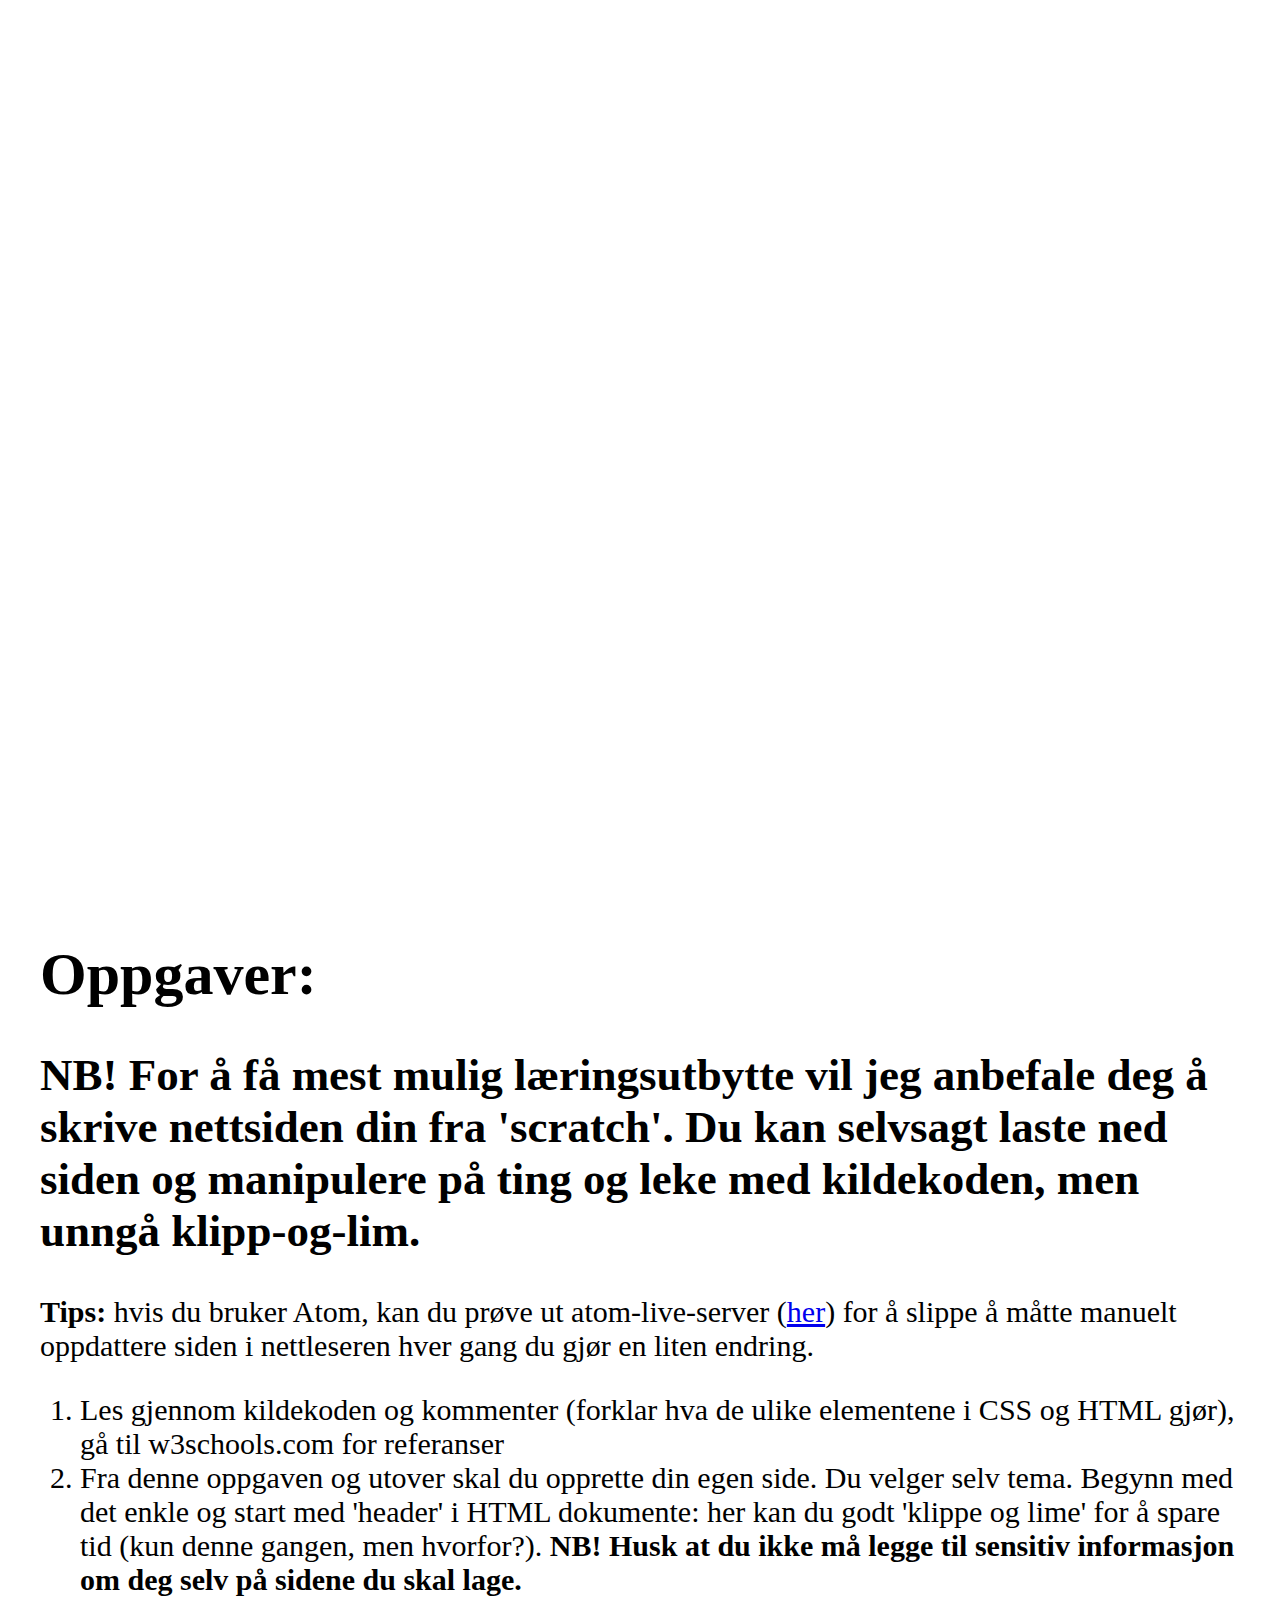
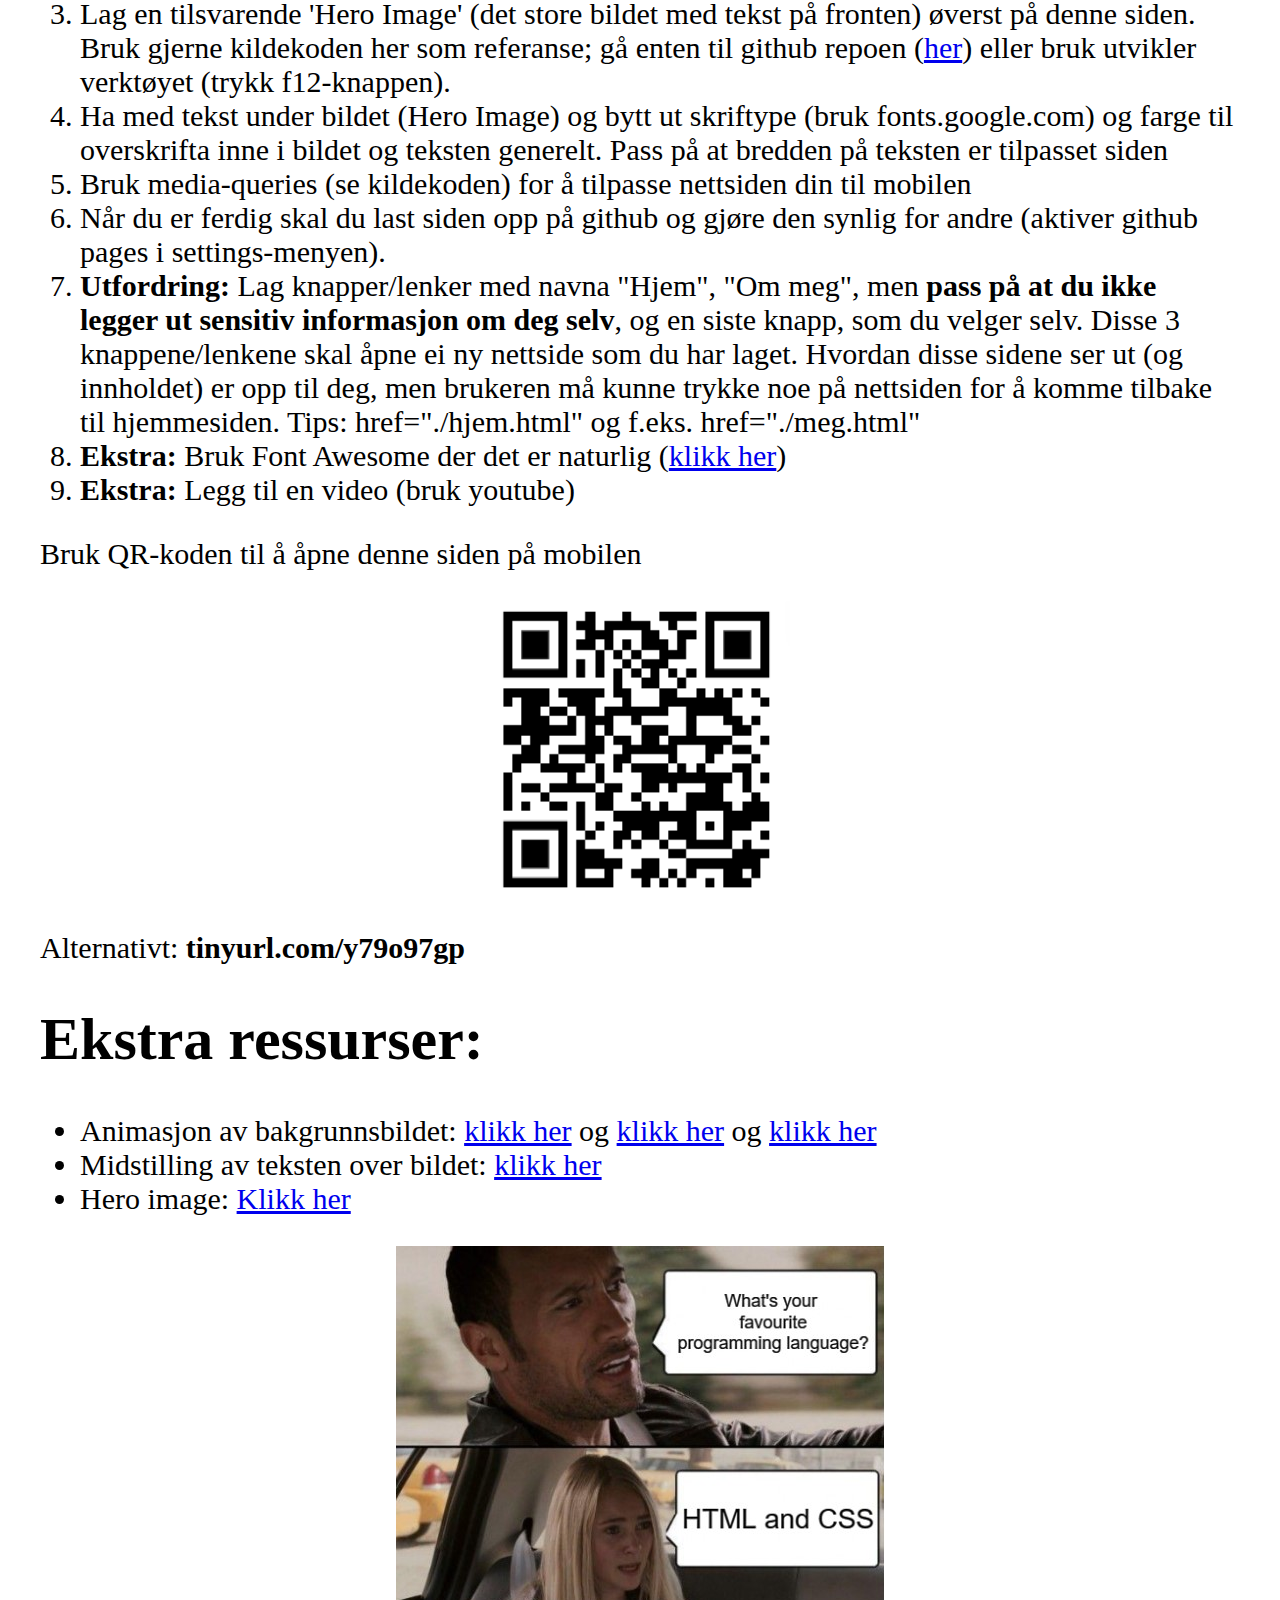
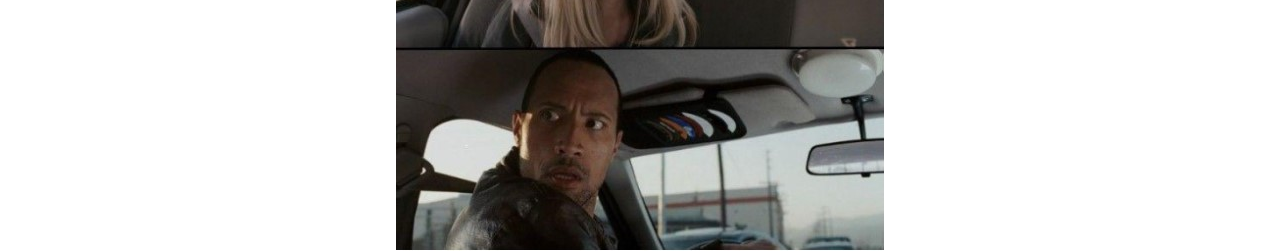
<file: bilde-CSS-og-Hero-Image-ref.-4.2-/index.html>
<!DOCTYPE html>
<html lang="en" dir="ltr">
  <head>
    <meta charset="utf-8">
    <meta name="viewport" content="width=device-width, initial-scale=1.0">
    <title>Bilde</title>
    <link rel="stylesheet" href="styles.css" />
  </head>


<!-- Alt som står mellom her er kommentar og kommer ikke på nettsiden din.
     Vi bruker det til å legge igjen en kommentar til oss selv eller for andre
     som skal lese koden vår.
 -->

  <div class="top">
    <div class="background zoom"></div>
    <div id="top-text">
        <h1>Welcome to my forest</h1>
        <p>
          Dette er min Hero Image
        </p>
    </div>
  </div>

  <body>
    <div id="text-body">
      <h1 id="oppgave">Oppgaver:</h1>
      <h2 class="nb">NB! For å få mest mulig læringsutbytte vil jeg anbefale deg å skrive
         nettsiden din fra 'scratch'. Du kan selvsagt laste ned siden og manipulere på ting
         og leke med kildekoden, men unngå klipp-og-lim.</h2>
      <p>
        <b>Tips:</b> hvis du bruker Atom, kan du prøve ut atom-live-server (<a href="https://atom.io/packages/atom-live-server">her</a>)
        for å slippe å måtte manuelt oppdattere siden i nettleseren hver gang du gjør en liten endring.
      </p>
      <ol>
        <li>Les gjennom kildekoden og kommenter (forklar hva de ulike elementene i
           CSS og HTML gjør), gå til w3schools.com for referanser</li>
        <li>Fra denne oppgaven og utover skal du opprette din egen side. Du velger selv tema.
            Begynn med det enkle og start med 'header' i HTML dokumente: her kan du godt
            'klippe og lime' for å spare tid (kun denne gangen, men hvorfor?).
            <b>NB! Husk at du ikke må legge til sensitiv informasjon om deg selv på sidene
               du skal lage.</b></li>
        <li>
          Lag en tilsvarende 'Hero Image' (det store bildet med tekst på fronten)
          øverst på denne siden. Bruk gjerne kildekoden her som referanse; gå enten
          til github repoen (<a href="https://github.com/pokaio/bilde-CSS-4.2/">her</a>)
          eller bruk utvikler verktøyet (trykk f12-knappen).
        </li>
        <li>Ha med tekst under bildet (Hero Image) og bytt ut skriftype (bruk fonts.google.com)
           og farge til overskrifta inne i bildet og teksten generelt. Pass på
           at bredden på teksten er tilpasset siden</li>
       <li>Bruk media-queries (se kildekoden) for å tilpasse nettsiden din
           til mobilen</li>
        <li>Når du er ferdig skal du last siden opp på github og gjøre den synlig for andre (aktiver
           github pages i settings-menyen).</li>
        <li><b>Utfordring:</b> Lag knapper/lenker med navna "Hjem", "Om meg",
            men <b>pass på at du ikke legger ut sensitiv informasjon om deg selv</b>, og
            en siste knapp, som du velger selv. Disse 3 knappene/lenkene skal åpne
            ei ny nettside som du har laget. Hvordan disse sidene ser ut (og innholdet) er opp til deg,
            men brukeren må kunne trykke noe på nettsiden for å komme tilbake til hjemmesiden.
            Tips: href="./hjem.html" og f.eks. href="./meg.html" </li>
        <li><b>Ekstra:</b> Bruk Font Awesome der det er naturlig (<a href="https://fontawesome.com/icons?d=gallery">klikk her</a>)</li>
        <li><b>Ekstra:</b> Legg til en video (bruk youtube)</li>
      </ol>
      <p>Bruk QR-koden til å åpne denne siden på mobilen</p>
      <img src="qr.PNG" width="300px" height="300px"/>
      <p>Alternativt: <b class="nb">tinyurl.com/y79o97gp</b></p>
      <h1>Ekstra ressurser:</h2>
      <ul>
        <li>
          Animasjon av bakgrunnsbildet: <a href="https://codepen.io/joseluisq/pen/yYdppZ">klikk her</a>
           og <a href="https://www.w3schools.com/cssref/css3_pr_animation-keyframes.asp">klikk her</a>
           og <a href="https://codepen.io/jnnfrcyl/pen/rpQNOB">klikk her</a>
        </li>
        <li>
          Midstilling av teksten over bildet:
          <a href="https://developer.mozilla.org/en-US/docs/Web/CSS/transform-function/translate">klikk her</a>
        </li>
        <li>
          Hero image: <a href="https://www.w3schools.com/howto/howto_css_hero_image.asp">Klikk her</a>
        </li>
      </ul>
    </div>
    <img src="meme.jpg" width="489px" height="605px"/>
  </body>

</html>
</file>
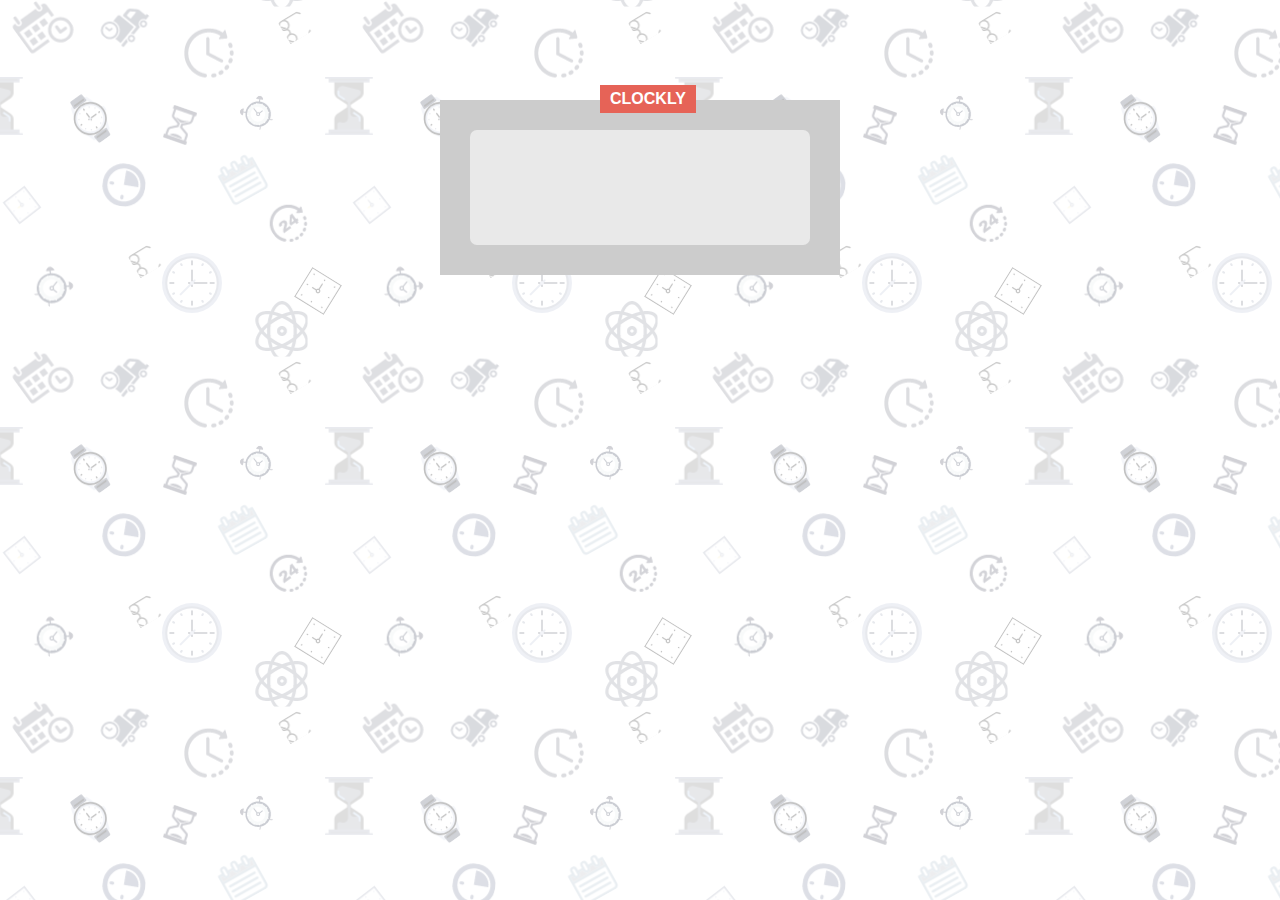
<file: Enkel klokke med JS/index.html>
<!DOCTYPE html>
<html>
  <head>
    <meta charset="utf-8">
    <title>Digital Clock</title>
    <link rel="stylesheet" href="./styles.css">
  </head>
  <body>
    <div class="main">
      <div class="badge">
        CLOCKLY
      </div>

      <div class="clock">
        <span id="hour"></span>
        <span id="minute"></span>
        <span id="second"></span>
      </div>
    </div>
    <script src="./apps.js" charset="utf-8"></script> <!-- setter js nederst, fordi nettside leser fra topp til bunn. Unngå blank side -->
  </body>
</html>
</file>
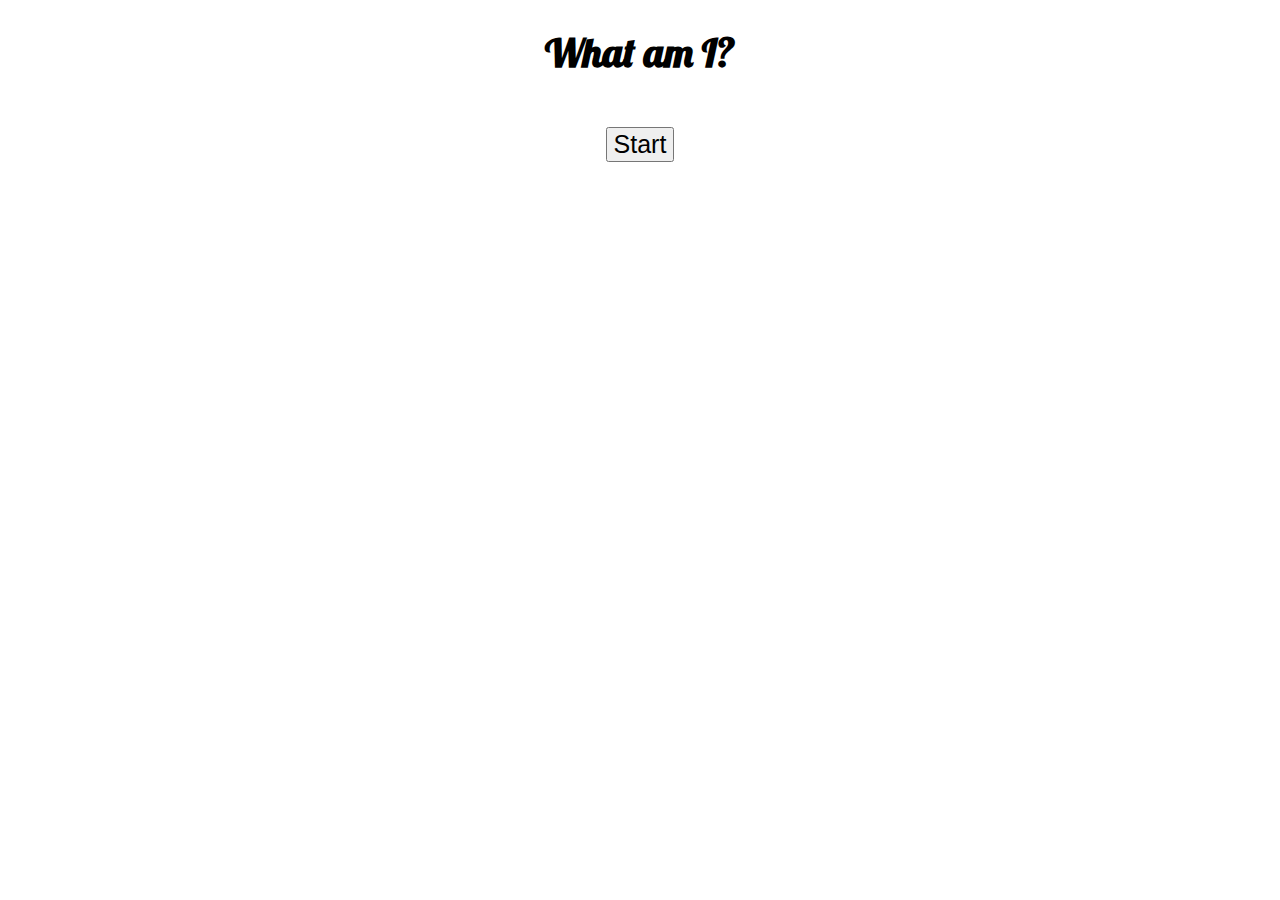
<file: guess me game/index.html>
<!DOCTYPE html>
<html class="no-js"> 
    <head>
        <meta charset="utf-8">
        <meta http-equiv="X-UA-Compatible" content="IE=edge">
        <title></title>
        <link href="https://fonts.googleapis.com/css?family=Lobster&display=swap" rel="stylesheet">
        <meta name="viewport" content="width=device-width, initial-scale=1">
        <link rel="stylesheet" href="style.css">
    </head>
    <body>


        <h1>What am I?</h1>
        <p id="input"></p>
        <button id="randomButton">Start</button>



        <script src="script.js" async defer></script>
    </body>
</html>
</file>
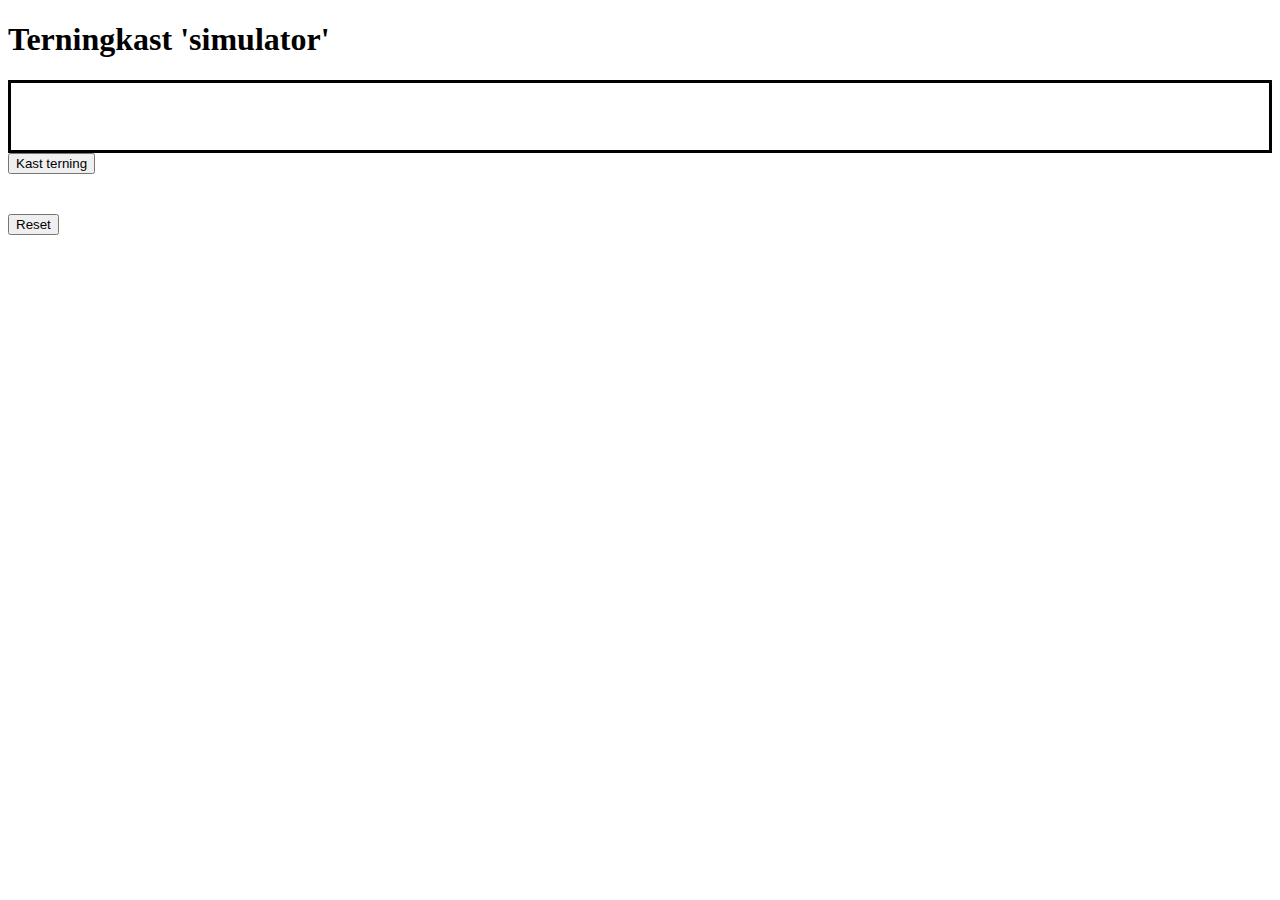
<file: terningkast med js/index.html>
<!DOCTYPE html>
<html lang="en" dir="ltr">
  <head>
    <meta charset="utf-8">
    <meta name="viewport" content="diwth=device.width, initial-scale=1.0" />
    <title>Terningkast</title>
    <link rel="stylesheet" href="styles.css"
  </head>

  <body>
    <div id="title">
      <h1>Terningkast 'simulator'</h1>
    </div>

    <div id="display">
      <h1></h1>
    </div>

    <div onclick="kast()" id="button">
      <button>Kast terning</button>
    </div>
    
    <div id="reset">
      <button onclick="reset()">Reset</button>
    </div>
  </body>

  <script src="script.js"></script>
</html>
</file>
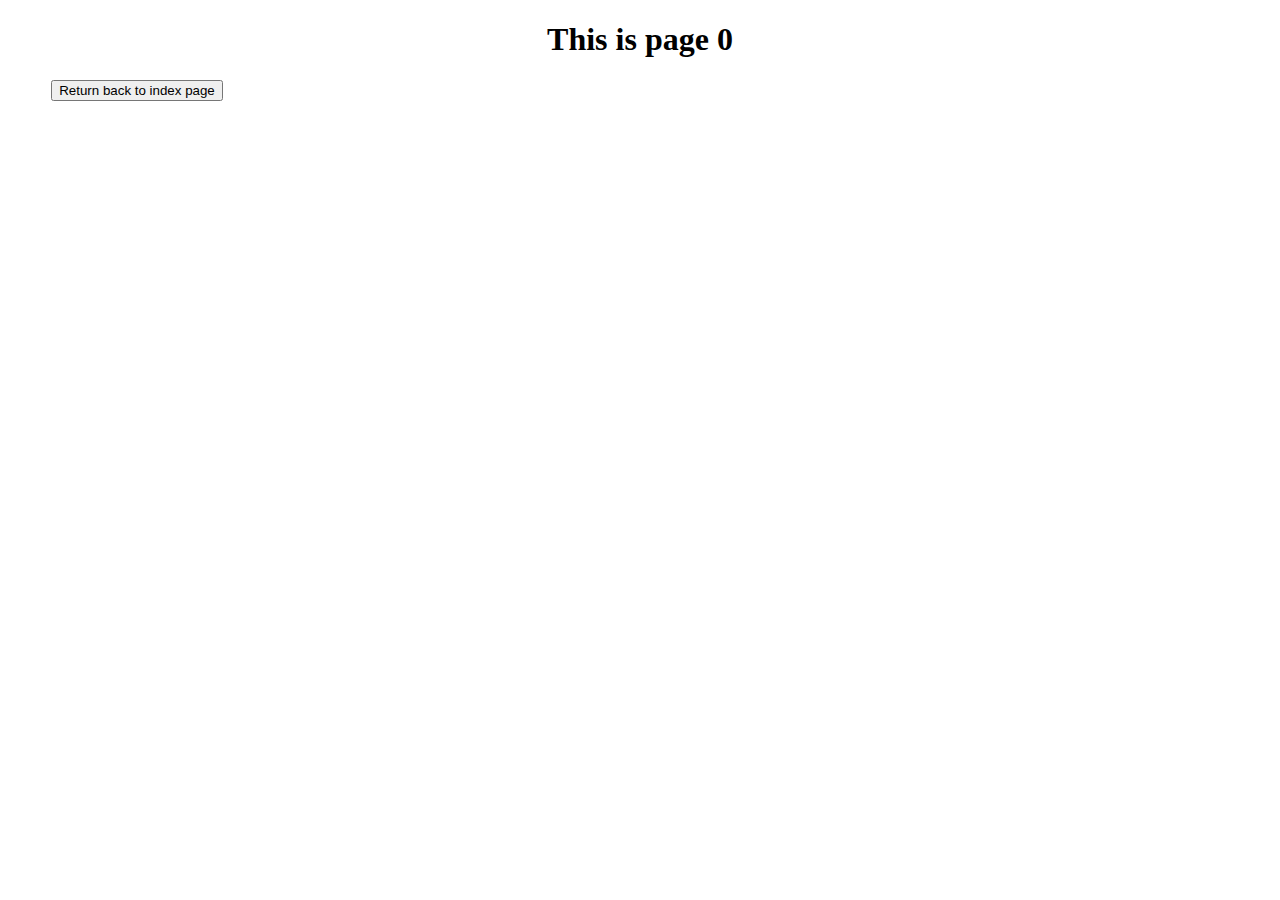
<file: lecture0/page0.html>
<!DOCTYPE html>
<html lang="en" dir="ltr">
  <head>
    <meta charset="utf-8">
    <title>Page 0</title>
    <link rel="stylesheet" href="style.css">
  </head>
  <body>
    <h1>This is page 0</h1>
    <div>
      <button onclick="location.href='index.html'">
        Return back to index page
      </button>
    </div>
  </body>
</html>
</file>
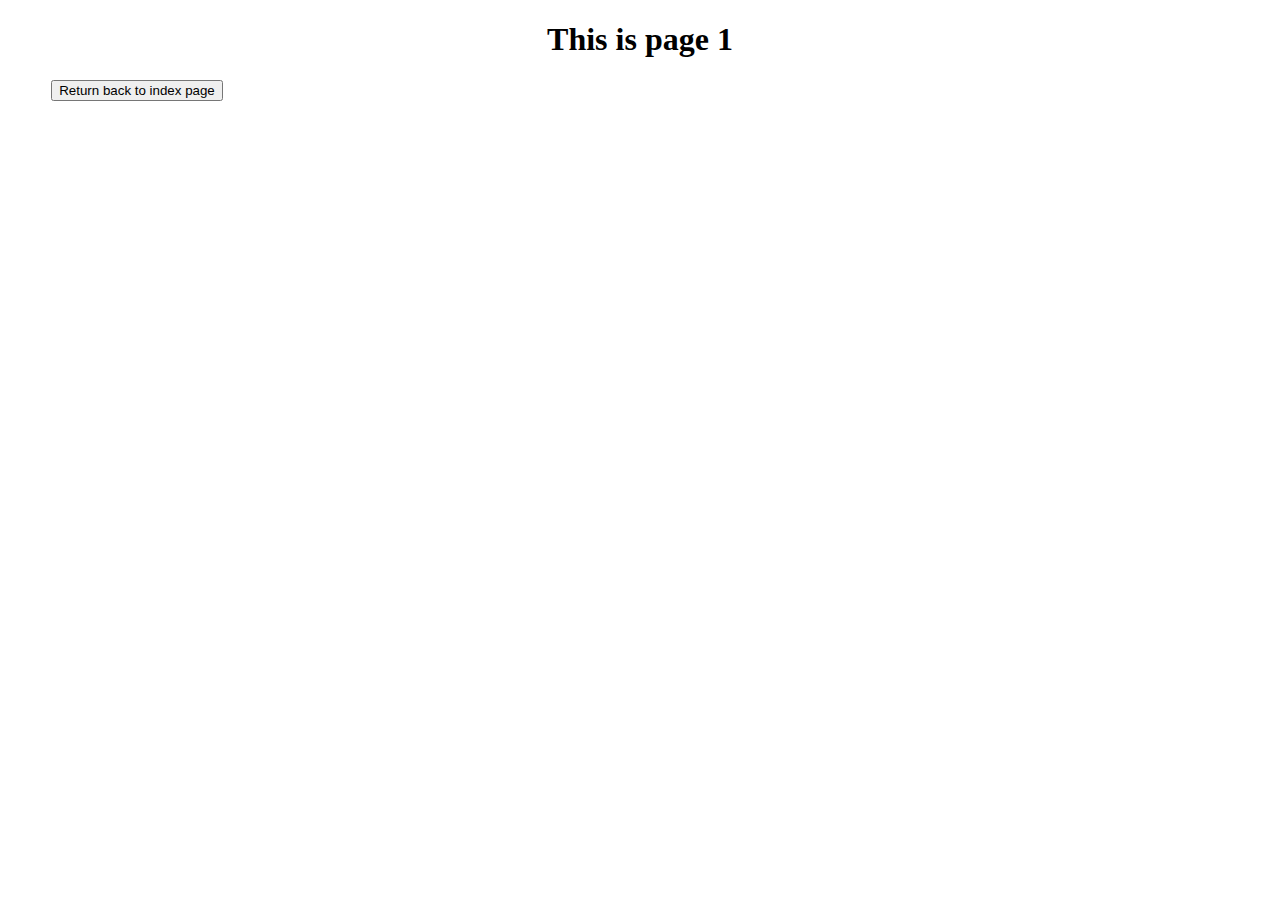
<file: lecture0/page1.html>
<!DOCTYPE html>
<html lang="en" dir="ltr">
  <head>
    <meta charset="utf-8">
    <title></title>
    <link rel="stylesheet" href="style.css">
  </head>
  <body>
    <h1>This is page 1</h1>
    <button onclick="location.href='index.html'">
      Return back to index page
    </button>
  </body>
</html>
</file>
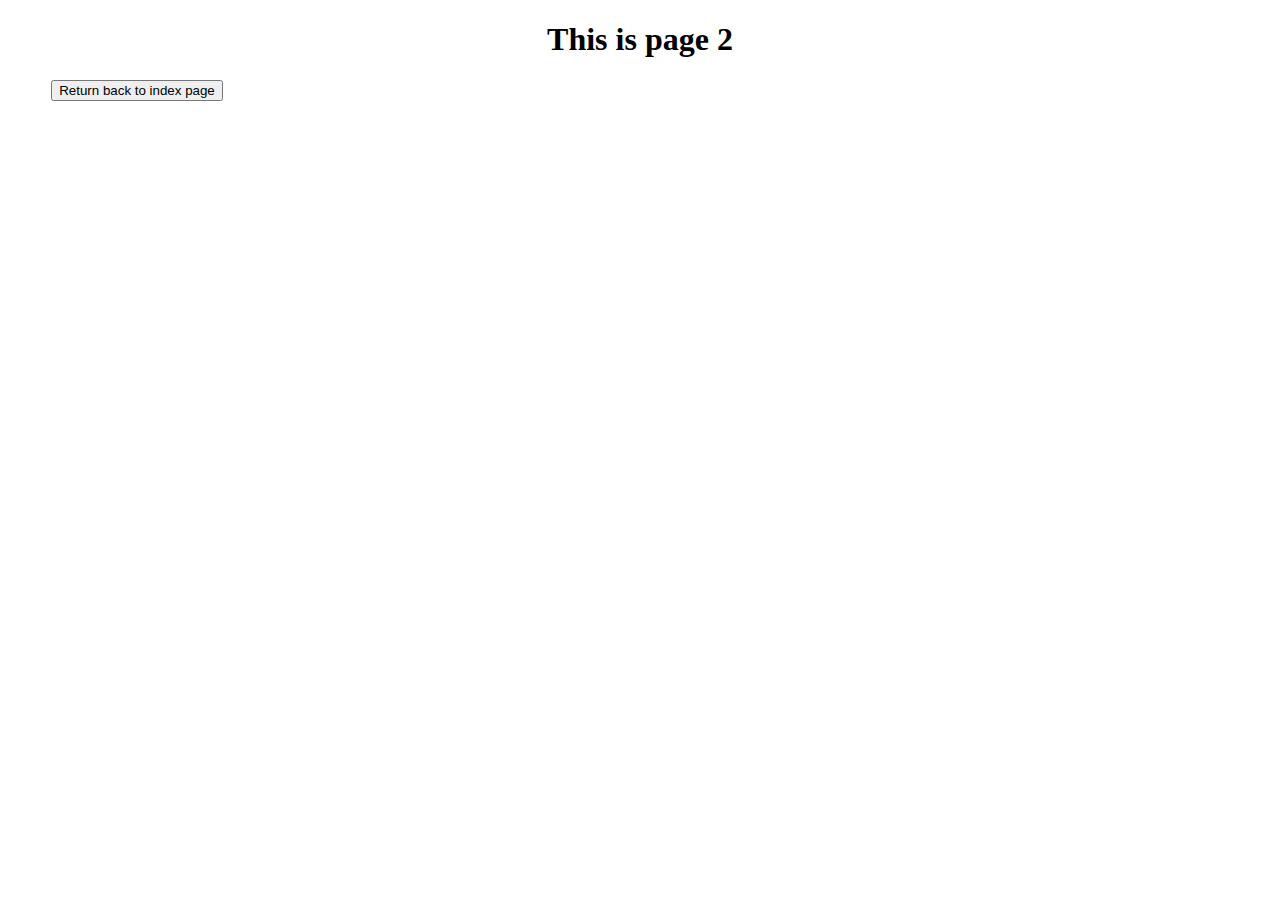
<file: lecture0/page2.html>
<!DOCTYPE html>
<html lang="en" dir="ltr">
  <head>
    <meta charset="utf-8">
    <title></title>
    <link rel="stylesheet" href="style.css">
  </head>
  <body>
    <h1>This is page 2</h1>
    <button onclick="location.href='index.html'">
      Return back to index page
    </button>
  </body>
</html>
</file>
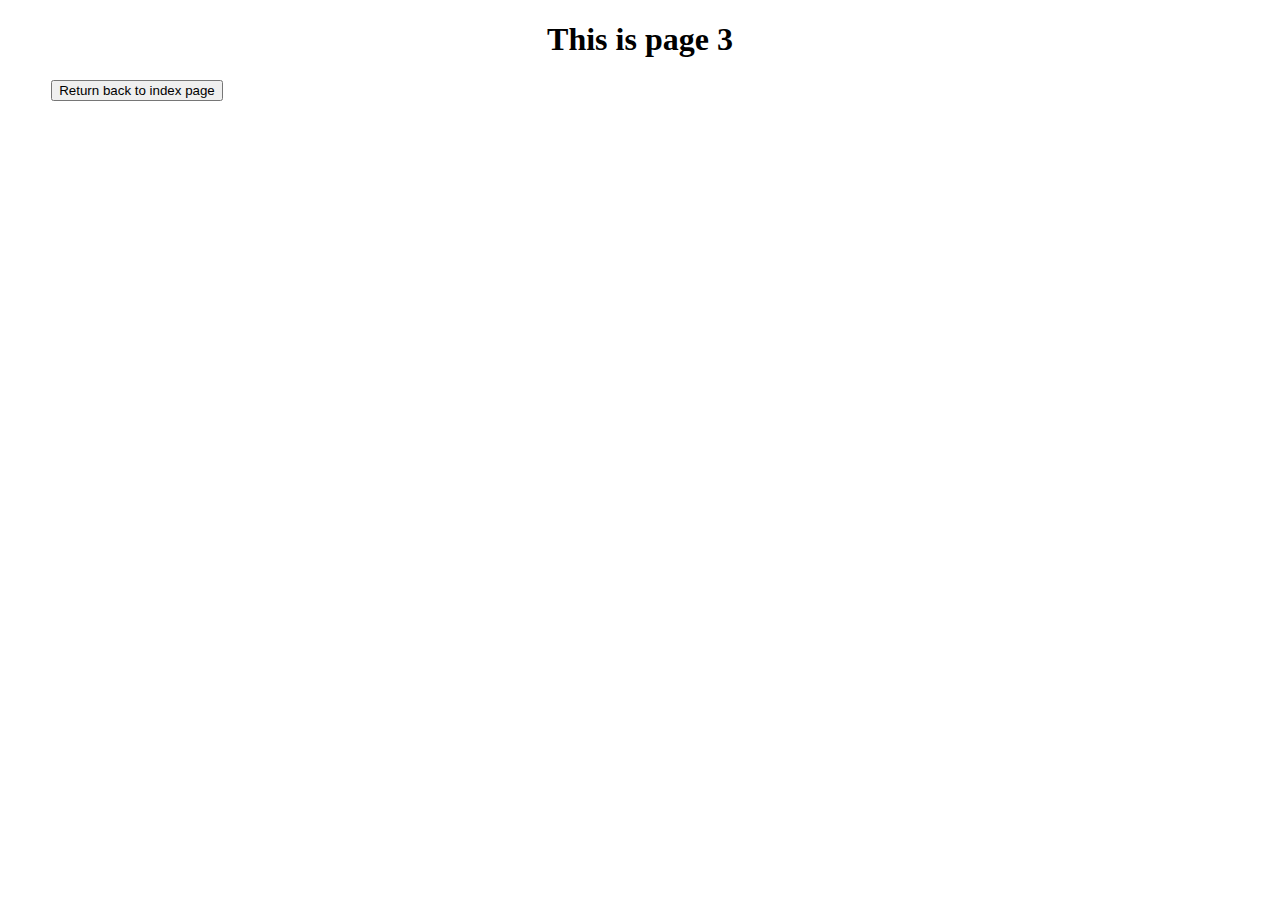
<file: lecture0/page3.html>
<!DOCTYPE html>
<html lang="en" dir="ltr">
  <head>
    <meta charset="utf-8">
    <title></title>
    <link rel="stylesheet" href="style.css">
  </head>
  <body>
    <h1>This is page 3</h1>
    <button onclick="location.href='index.html'">
      Return back to index page
    </button>    
  </body>
</html>
</file>
<file: bilde-CSS-og-Hero-Image-ref.-4.2-/styles.css>
/* Alt som står mellom her er kommentar og kommer ikke på nettsiden din.
   Vi bruker det til å legge igjen en kommentar til oss selv eller for andre
   som skal lese koden vår.
 */
body {
  margin: 0;
}

.top {
  height:100vh;
  width: 100%;
  overflow: hidden;  /*Viktig*/
}

#top-text {
  position: absolute;
  top: 50%;
  left: 50%;
  transform: translate(-50%, -50%);
  color: white;
  font-size: 30px;
  font-style: oblique;
}

.background {
  background-image: url("https://tinyurl.com/y8by2x74");
  background-repeat: no-repeat;
  background-size: cover;
  height: 100%;
  width: 100%;
}

/* Her begynner ekstra stoffet til de interesserte (optional) */
.zoom {
  animation: scale 40s linear infinite;
}

@keyframes scale {
  50% {
    /*De 4 linjene nedenfor er samme kode men for eldre nettlesere (versjon)*/
    -webkit-transform:scale(1.2); /*Safari nettleser*/
    -moz-transform:scale(1.2); /*Firefox*/
    -ms-transform:scale(1.2); /*Microsoft explorer */
    -o-transform:scale(1.2); /*Opera*/
    transform:scale(1.2);
  }
}
/* Her stopper ekstra stoffet */

#text-body {
  width: 1200px;
  margin: 0 auto;
  font-size: 30px;
}

img {
  display: block;
  margin: 0 auto;
}

@media (max-width: 800px) {
  html, #text-body, img{
    max-width:355px;
    margin: 0 auto;
  }
}

/*
a {
  font-size: 40px;
  color:black;
  text-decoration: none;
  padding: 15px;
}
*/
</file>
<file: Enkel klokke med JS/styles.css>
/* for å henvise til font i samme mappe. Referere direkte til nettside:*/
/* @import url('https://fonts.googleapis.com/css?family=Orbitron'); */
@font-face {
  font-family: "Orbitron-Regular";
  src:url("./Orbitron-Regular.ttf");
}

/* tilpasser innholdet og margin/border samtidig */
/* for å fjerne default margin/padding i browseren */
/* The * selector selects all elements. */
* {
  padding: 0;
  margin: 0;
  box-sizing: border-box;
}

/* bakgrunnskilde kan genereres her: https://pattern.flaticon.com/ */
body {
  background: url("./background.png");
}

.main {
  background: #ccc;
  width: 400px; /* størrelsen på grå boks (x-aksen) */
  height: 175px;  /* størrelsen på grå boks (y-aksen) */
  margin: 100px auto; /* null-tallet = margin top/bottom (y-aksen), mens auto = left/right (x-aksen)*/
  position: relative; /* gjør at posisjonen til 'badge' følger sin div, og ikke starter i øvre venstre hjørne av nettsiden. Vil ellers få problem når vi zoomer */
  padding: 30px; /* endrer alle sidene */
}
.badge {
  width: 96px;
  background: #e66357;
  color: white;
  padding: 5px 10px; /* 5px kontrollerer y-aksen og 10px = x-aksen */
  font-family: sans-serif;
  font-weight: bold;
  position: absolute; /* gjør at vi kan flytte 'badge' overalt ved å bruke koordinatsystemet */
  top: -15px; /* y-aksen, se kommentar over */
  left: 40%; /* x-aksen */
}

.clock {
  background: #EBEBEBEB;
  text-align: center;
  font-size: 55px;
  height: 100%; /* gjør at backgrunnsfargen er lik høyden i main-div (.main) */
  padding-top:23px;
  font-family: Orbitron-Regular;
  border-radius: 7px;
}
</file>
<file: guess me game/style.css>
body {
    display: block;
    margin: 0 auto;
    width: 500px;
}

h1 {
    text-align: center;
    font-family: 'Lobster';
    font-size: 40px;
}

p {
    text-align: center;
    font-size: 50px;
}

button {
    display: block;
    margin: 0 auto; 
    font-size: 25px;
}
</file>
<file: lecture0/style.css>
body, main {
  padding-left: 4%;
  padding-right: 4%;
  margin: 0;

}
button {

}

h1 {
  text-align:center;
}
/*Changes background-color when the screen-width is less than 980px (found when inspecting with dev tool)*/
@media only screen and (max-width: 980px) {
  body {
    background-color:lightblue;
  }
}

/*To help us visualize the the columns*/
.col {
  border: solid;
}

#page_navigation {

}

#image {
  display:block;
}
</file>
<file: terningkast med js/styles.css>
#display {  
  font-size: 50px;
  border-style: solid;
}

#reset {
  padding-top: 40px;
}
</file>
